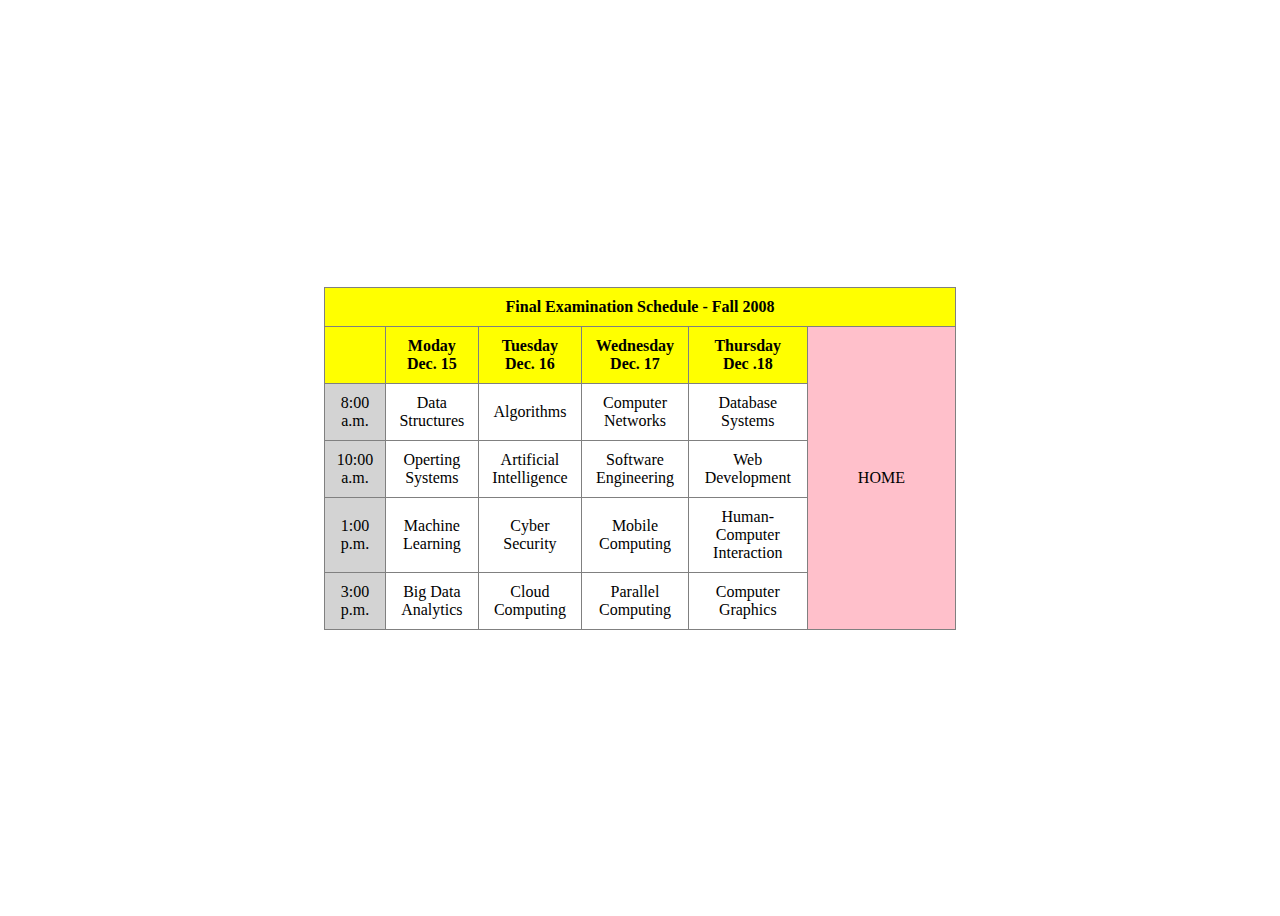
<file: MERN STACK PROJECTS/index.html>
<!DOCTYPE html>
<html lang="en">
<head>
    <meta charset="UTF-8">
    <meta name="viewport" content="width=device-width, initial-scale=1.0">
    <title>HTML Table Assignment</title>
    <link rel="stylesheet" href="style.css">
</head>
<body>
    <table class="table" border="1" cellspacing="0">
        <thead>
            <tr>
                <th colspan="6" class="header">Final Examination Schedule - Fall 2008</th>
            </tr>
        </thead>    
        <tr class="header">
            <td></td>
            <th>Moday <br>Dec. 15</th>
            <th>Tuesday <br> Dec. 16</th>
            <th>Wednesday <br>Dec. 17</th>
            <th>Thursday <br>Dec .18</th>
            <td class="home" rowspan="5">HOME</td>
    
        </tr>
        
        <tr>
            <td class="time">8:00 a.m.</td>
            <td >Data Structures</td>
            <td>Algorithms</td>
            <td>Computer Networks</td>
            <td>Database Systems</td>
            
        </tr>
        <tr>
            <td class="time">10:00 a.m.</td>
            <td>Operting Systems</td>
            <td>Artificial Intelligence</td>
            <td>Software Engineering</td>
            <td>Web Development</td>
        </tr>
        <tr>
            <td class="time">1:00 p.m.</td>
            <td>Machine Learning</td>
            <td>Cyber Security</td>
            <td>Mobile Computing</td>
            <td>Human-Computer Interaction</td>
        </tr>
        <tr>
            <td class="time">3:00 p.m.</td>
            <td>Big Data Analytics</td>
            <td>Cloud Computing</td>
            <td>Parallel Computing</td>
            <td>Computer Graphics</td>
        </tr>
    </table>


</body>
</html>
</file>
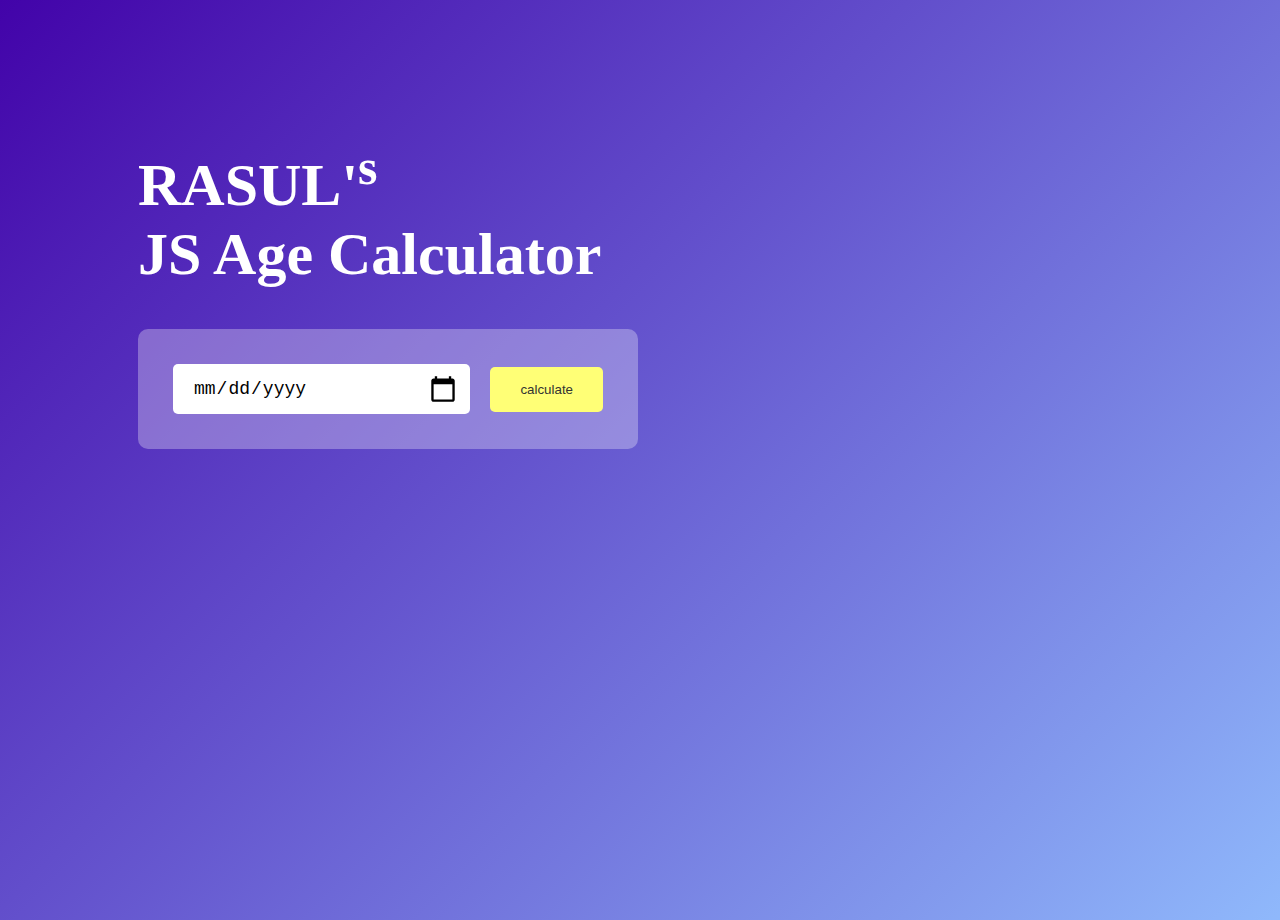
<file: MERN STACK PROJECTS/age.html>
<!DOCTYPE html>
<html lang="en">
<head>
    <meta charset="UTF-8">
    <meta name="viewport" content="width=device-width, initial-scale=1.0">
    <title>Age Calculator</title>
    <link rel="stylesheet" href="age.css">
</head>
<body>
    <div class="container">
        <div class="calculator">
            <h1>RASUL'<sup>s <br></sup> JS <span>Age Calculator</span></h1>
            <div class="input-box">
                <input type="date" id="date">
                <button onclick="calculateAge()">calculate</button>
            </div>
            <p id="result"></p>
        </div>
    </div>
    <script>
        let userinput=document.getElementById("date");
        userinput.max=new Date().toISOString().split("T")[0];
        let result=document.getElementById("result");
        function calculateAge(){
            let birthDate=new Date(userinput.value);
            let d1=birthDate.getDate();
            let m1=birthDate.getMonth()+1;
            let y1=birthDate.getFullYear();
            let today=new Date();
            let d2=today.getDate();
            let m2=today.getMonth()+1;
            let y2=today.getFullYear();
            let d3,m3,y3;
            y3=y2-y1;
            if(m2 >= m1){
                m3=m2 - m1;
            }
            else{
                y3--;
                m3=12 +m2 - m1;

            }
            if(d2>=d1){
                d3=d2-d1;
            }else{
                m3--;
                d3=getdaysinmonth(y1, m1)+d2 - d1;
            }
            if(m3 < 0){
                m3=l1;
                y3--;
            }
            result.innerHTML = `you are <span>${y3}</span> years ,<span>${m3}</span> months,<span>${d3}</span> days`;
            }
        function getdaysinmonth(year,month){
            return new date(year ,month,0).getDate();
        }

    </script>
</body>
</html>
</file>
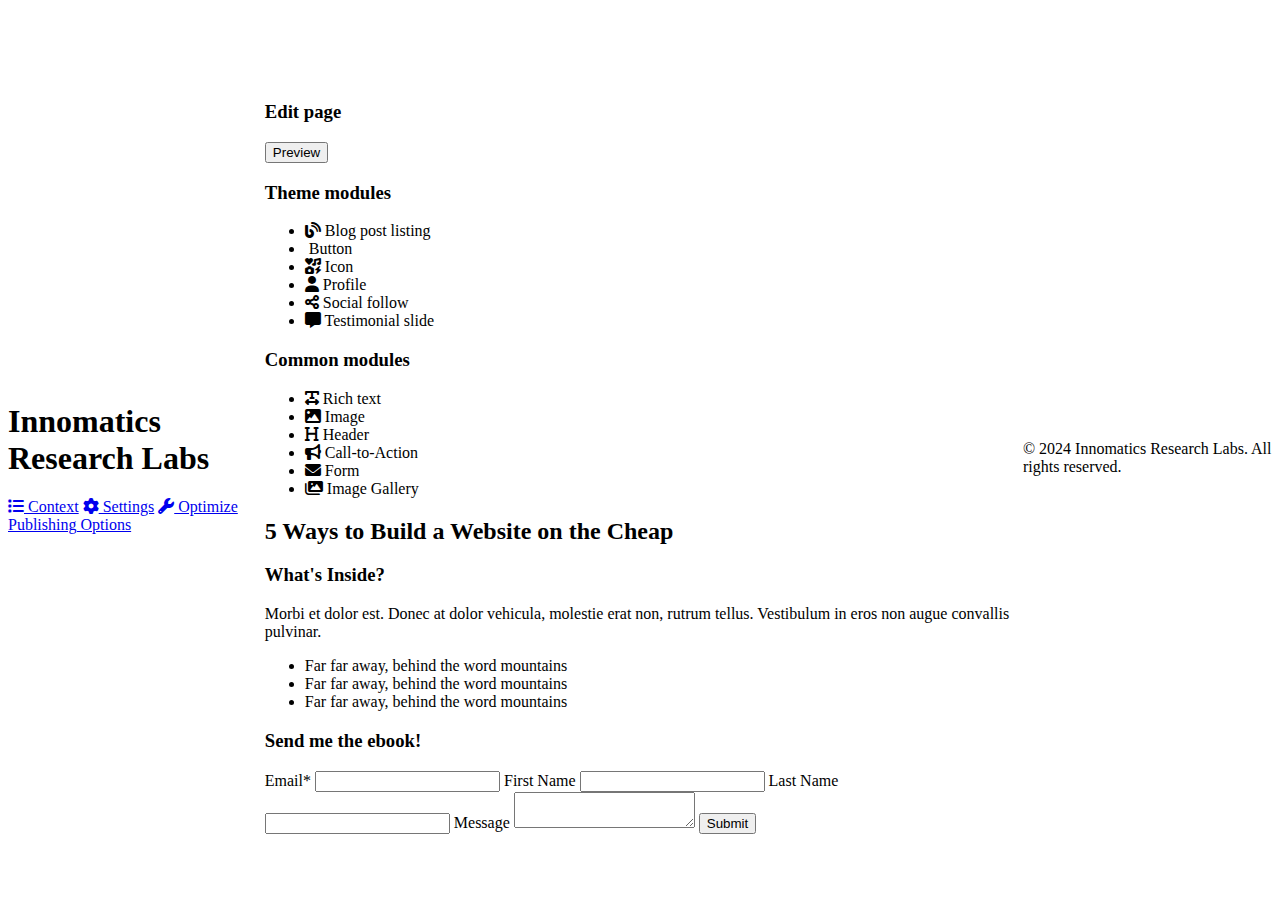
<file: MERN STACK PROJECTS/index3.html>
<!DOCTYPE html>
<html lang="en">
<head>
    <meta charset="UTF-8">
    <meta name="viewport" content="width=device-width, initial-scale=1.0">
    <title>Landing Page</title>
    <link rel="stylesheet" href="style.css">
    <link rel="stylesheet" href="https://cdnjs.cloudflare.com/ajax/libs/font-awesome/6.0.0-beta3/css/all.min.css">
</head>
<body>

    <header>
        <nav>
            <div class="navbar-left">
                <h1>Innomatics Research Labs</h1>
            </div>
            <div class="navbar-right">
                <a href="#"><i class="fas fa-list"></i> Context</a>
                <a href="#"><i class="fas fa-cog"></i> Settings</a>
                <a href="#"><i class="fas fa-wrench"></i> Optimize</a>
                <a href="#"><i class="fas fa-publish"></i> Publishing Options</a>
            </div>
        </nav>
    </header>

    <div class="main-content">
        <!-- Sidebar -->
        <aside class="sidebar">
            <div class="sidebar-section">
                <h3>Edit page</h3>
                <button>Preview</button>
            </div>

            <div class="sidebar-section theme-modules">
                <h3>Theme modules</h3>
                <ul>
                    <li><i class="fas fa-blog"></i> Blog post listing</li>
                    <li><i class="fas fa-button"></i> Button</li>
                    <li><i class="fas fa-icons"></i> Icon</li>
                    <li><i class="fas fa-user"></i> Profile</li>
                    <li><i class="fas fa-share-alt"></i> Social follow</li>
                    <li><i class="fas fa-comment-alt"></i> Testimonial slide</li>
                </ul>
            </div>

            <div class="sidebar-section common-modules">
                <h3>Common modules</h3>
                <ul>
                    <li><i class="fas fa-text-width"></i> Rich text</li>
                    <li><i class="fas fa-image"></i> Image</li>
                    <li><i class="fas fa-heading"></i> Header</li>
                    <li><i class="fas fa-bullhorn"></i> Call-to-Action</li>
                    <li><i class="fas fa-envelope"></i> Form</li>
                    <li><i class="fas fa-images"></i> Image Gallery</li>
                </ul>
            </div>
        </aside>

        <!-- Hero Section and Form -->
        <section class="hero-section">
            <div class="hero-content">
                <h2>5 Ways to Build a Website on the Cheap</h2>
                <div class="what-inside">
                    <h3>What's Inside?</h3>
                    <p>Morbi et dolor est. Donec at dolor vehicula, molestie erat non, rutrum tellus. Vestibulum in eros non augue convallis pulvinar.</p>
                    <ul>
                        <li>Far far away, behind the word mountains</li>
                        <li>Far far away, behind the word mountains</li>
                        <li>Far far away, behind the word mountains</li>
                    </ul>
                </div>
            </div>

            <div class="form-section">
                <h3>Send me the ebook!</h3>
                <form>
                    <label for="email">Email*</label>
                    <input type="email" id="email" name="email" required>

                    <label for="first-name">First Name</label>
                    <input type="text" id="first-name" name="first-name">

                    <label for="last-name">Last Name</label>
                    <input type="text" id="last-name" name="last-name">

                    <label for="message">Message</label>
                    <textarea id="message" name="message"></textarea>

                    <button type="submit">Submit</button>
                </form>
            </div>
        </section>
    </div>

    <footer>
        <p>© 2024 Innomatics Research Labs. All rights reserved.</p>
    </footer>

</body>
</html>
</file>
<file: MERN STACK PROJECTS/style.css>
.table{
    width: 50%;
    border-collapse: collapse;    
}
.header{
    background-color: yellow;
    padding: 10px;
}
body{
    height: 100vh;
    display: flex;
    align-items: center;
    justify-content: center;
}
.home{
    background-color: pink;
    padding: 50px;
}
.time{
    background-color:lightgrey;
}
td,th{
    padding: 10px;
    text-align: center;
}
</file>
<file: MERN STACK PROJECTS/age.css>
*{
    margin: 0;
    padding: 0;

}
.container{
    width: 100%;
    min-height: 100vh;
    background: linear-gradient(135deg,#4203a9,#90bafc);
    color: #fff;
    padding:10px;
}
.calculator{
    width: 100%;
    max-width: 500px;
    margin-left: 10%;
    margin-top: 10%;
}
.calculator h1{
    font-size: 60px;
}
.input-box{
    margin: 40px 0;
    padding: 35px;
    border-radius: 10px;
    background: rgba(255, 255,255,0.3);
    display: flex;
    align-items: center;
}
.input-box input{
    flex: 1;
    margin-right: 20px;
    padding: 14px 20px;
    border: 0;
    outline: 0;
    font-size: 18px;
    border-radius: 5px;
    position: relative;
}
.input-box button{
    background: #ffff76;
    border: 0;
    outline: 0;
    padding: 15px 30px;
    border-radius: 5px;
    font-weight: 500;
    color: #333;
    cursor: pointer;
}
.input-box input::-webkit-calendar-picker-indicator{
    top: 0;
    left: 0;
    right: 0;
    bottom: 0;
    width: auto;
    height: auto;
    position: absolute;
    background-position: calc(100% - 10px);
    background-size: 30px;
    cursor: pointer;
}
#result{
    font-size: 20px;
}
#result span{
    color: black;
}
</file>
